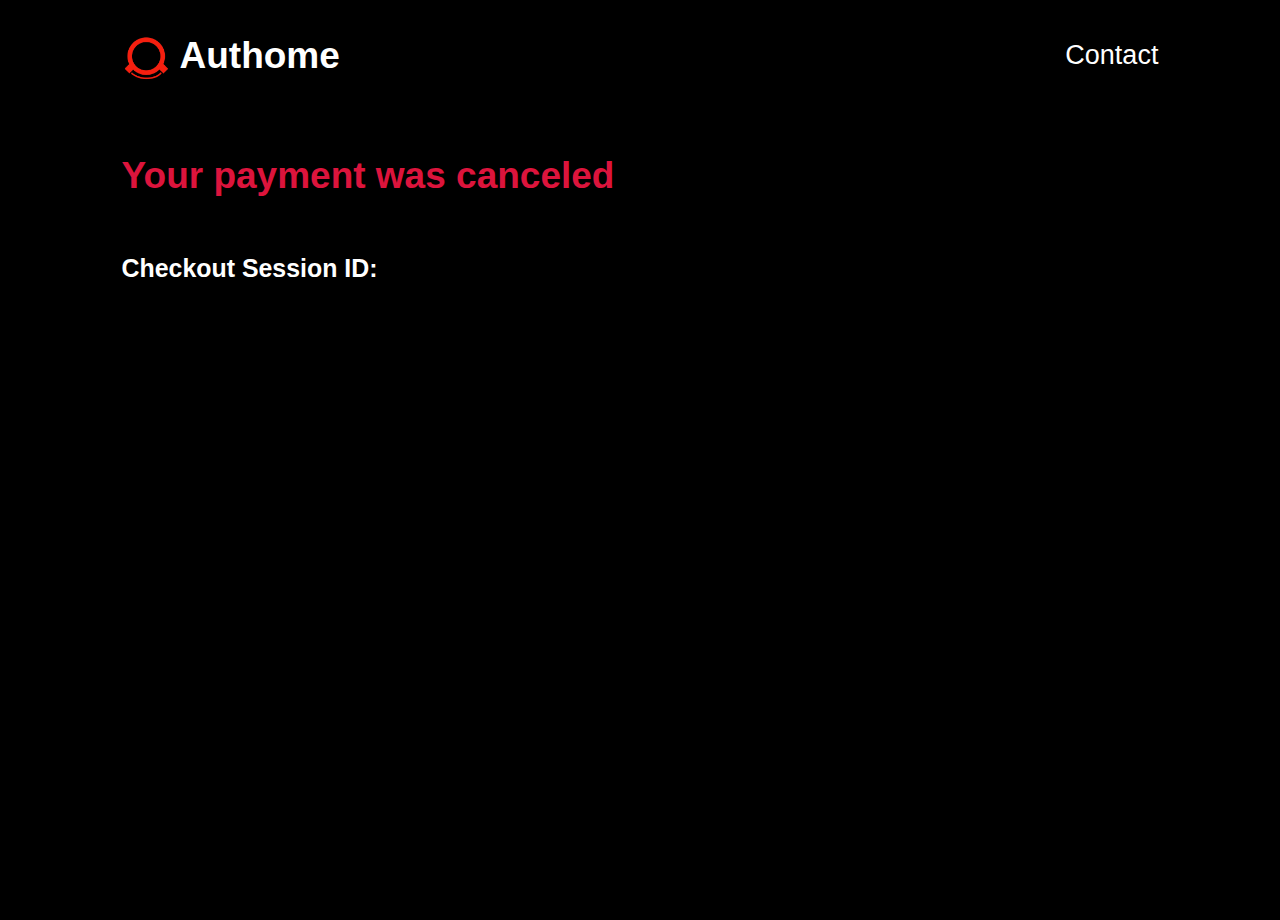
<file: docs/canceled.html>
<!doctype html>
<html lang="en">
<head>
    <meta charset="utf-8">
    <title>Authome Checkout Success</title>
    <link href="http://fonts.googleapis.com/css?family=Open+Sans" rel="stylesheet" type="text/css">
    <link rel="stylesheet" type="text/css" href="styles/style.css">
</head>
<body>

<!-- Start: Header -->
<header class="site-header">
    <p class="brand">
        <img src="images/logo.png">
        <a href="https://ryuto10.github.io/Authome/" class="brand" style="color:white;">
            Authome
        </a>
    </p>
    <nav class="nav">
        <ul>
            <li><a href="#" class="header-menu" style="color:white;">Contact</a></li>
        </ul>
    </nav>
</header>
<!-- End: Header -->

<div class="main-text">
    <h1><font color="dc143c">Your payment was canceled</font></h1>
<h5>Checkout Session ID: <span id="session"></span></h5>
</div>

<script>
      var urlParams = new URLSearchParams(window.location.search);

      if (urlParams.has("session_id")) {
        document.getElementById("session").textContent = urlParams.get(
          "session_id"
        );
      }
</script>
</body>
</html>
</file>
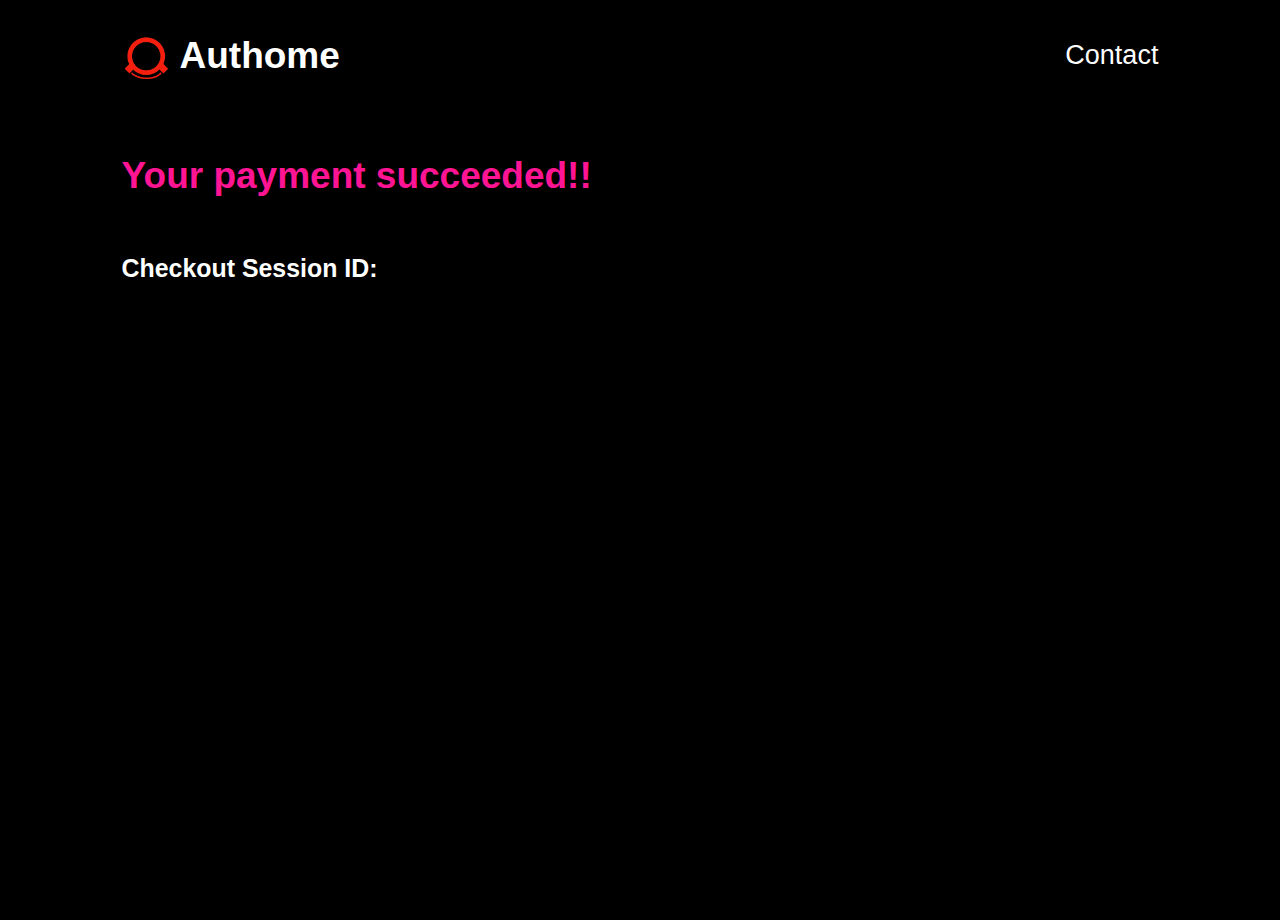
<file: docs/success.html>
<!doctype html>
<html lang="en">
<head>
    <meta charset="utf-8">
    <title>Authome Checkout Success</title>
    <link href="http://fonts.googleapis.com/css?family=Open+Sans" rel="stylesheet" type="text/css">
    <link rel="stylesheet" type="text/css" href="styles/style.css">
</head>
<body>

<!-- Start: Header -->
<header class="site-header">
    <p class="brand">
        <img src="images/logo.png">
        <a href="https://ryuto10.github.io/Authome/" class="brand" style="color:white;">
            Authome
        </a>
    </p>
    <nav class="nav">
        <ul>
            <li><a href="#" class="header-menu" style="color:white;">Contact</a></li>
        </ul>
    </nav>
</header>
<!-- End: Header -->

<div class="main-text">
    <h1><font color="ff1493">Your payment succeeded!!</font></h1>
<h5>Checkout Session ID: <span id="session"></span></h5>
</div>

<script>
      var urlParams = new URLSearchParams(window.location.search);

      if (urlParams.has("session_id")) {
        document.getElementById("session").textContent = urlParams.get(
          "session_id"
        );
      }
</script>
</body>
</html>
</file>
<file: docs/styles/style.css>
/* basic */
html {
    font-size: 30px;
    font-family: 'Open Sans', sans-serif;
    color: #ffffff;
    background-color: #000000;
    height: 100%;
}
body {
    width: 90%;
    height: 100%;
    margin: 20px auto;
    font-family: sans-serif;
    line-height: 50px;
}
h1 {
    font-size: 37px;
    font-weight: bold;
    margin-top: 57px;
}
img {
    display: block;
    margin: 0 auto;
}
ol {
    font-weight: bold;
}

ul {
    font-weight: normal;
    font-size: 29px;
}

/* header (menu) */
header {
    margin-left: auto;
    margin-right: auto;
    width: 90%;
    padding: 10px 0 10px;
    background-color: #000000;
    top: 0;
    display: flex;
    align-items: center;
}
header .brand img{
    vertical-align: middle;
    display: inline-block;
    width: 49px;

    cursor: pointer;
}
header .brand {
    margin: 0;
    color: #ffffff;
    text-decoration: none;
    font-weight: bold;
    font-size: 37px;
    font-family: sans-serif;
}
header .header-menu {
    margin: 0;
    color: #ffffff;
    text-decoration: none;
    font-weight: normal;
    font-size: 27px;
    font-family: sans-serif;
}
header ul {
   list-style: none;
   margin: 0;
   display: flex;
}
header li {
   margin: 0 0 0 15px;
   font-size: 14px;
}
header nav {
   margin: 0 0 0 auto;
}
a:link {
    color: #ff9494;
}
a:visited {
    color: #FF5151;
}

/* top page */
.top-image {
    position: relative;
}
.top-image .text-on-img {
    width: 100%;
    position: absolute;
    top: 21%;
}
.top-image .text-on-img p {
    color: #ffffff;
    text-align: center;
    margin-left: 13%;
    margin-right: 13%;
    font-weight: bold;
    font-size: 45px;
    font-family: sans-serif;
    -webkit-text-stroke: 0.5px #000000;
    text-stroke: 0.5px #000000;
}

/* main text */
.main-text {
    width: 90%;
    margin: 20px auto;
}

/* popular-cites */
.popular-cities {
    overflow-x: auto;
    white-space: nowrap;
    -webkit-overflow-scrolling: touch;
}
.popular-cities .item {
    /* 横スクロール用 */
    display: inline-block;
    width: 700px;
    height: 550px;
	margin: 0px;
}
.popular-cities .item img{
    width: 700px;
    height: 500px;
}

/* attractions head */
.head-image {
    height: 500px;
    overflow: hidden;
}
.head-image img{
    position: relative;
    width: 90%;
}
.head-image .text-on-img {
    width: 90%;
    position: absolute;
    top: 15%;
    margin-left: auto;
    margin-right: auto;
}
.head-image .text-on-img p {
    color: #ffffff;
    text-align: center;
    margin-left: 13%;
    margin-right: 13%;
    font-weight: bold;
    font-size: 50px;
    font-family: sans-serif;
    -webkit-text-stroke: 0.5px #000000;
    text-stroke: 0.5px #000000;
}
.attraction-text {
    width: 90%;
    margin: 20px auto;
}
.attraction-text img{
    width: 90%;
}

.checkout button {
    background-color: #FF5151;
    color: #FFF;
    padding: 8px 20px;
    border: 0;
    border-radius: 4px;
    font-size: 1em;
    cursor: pointer;
    margin-top: 10px;
    margin-bottom: 50px;
}
</file>
